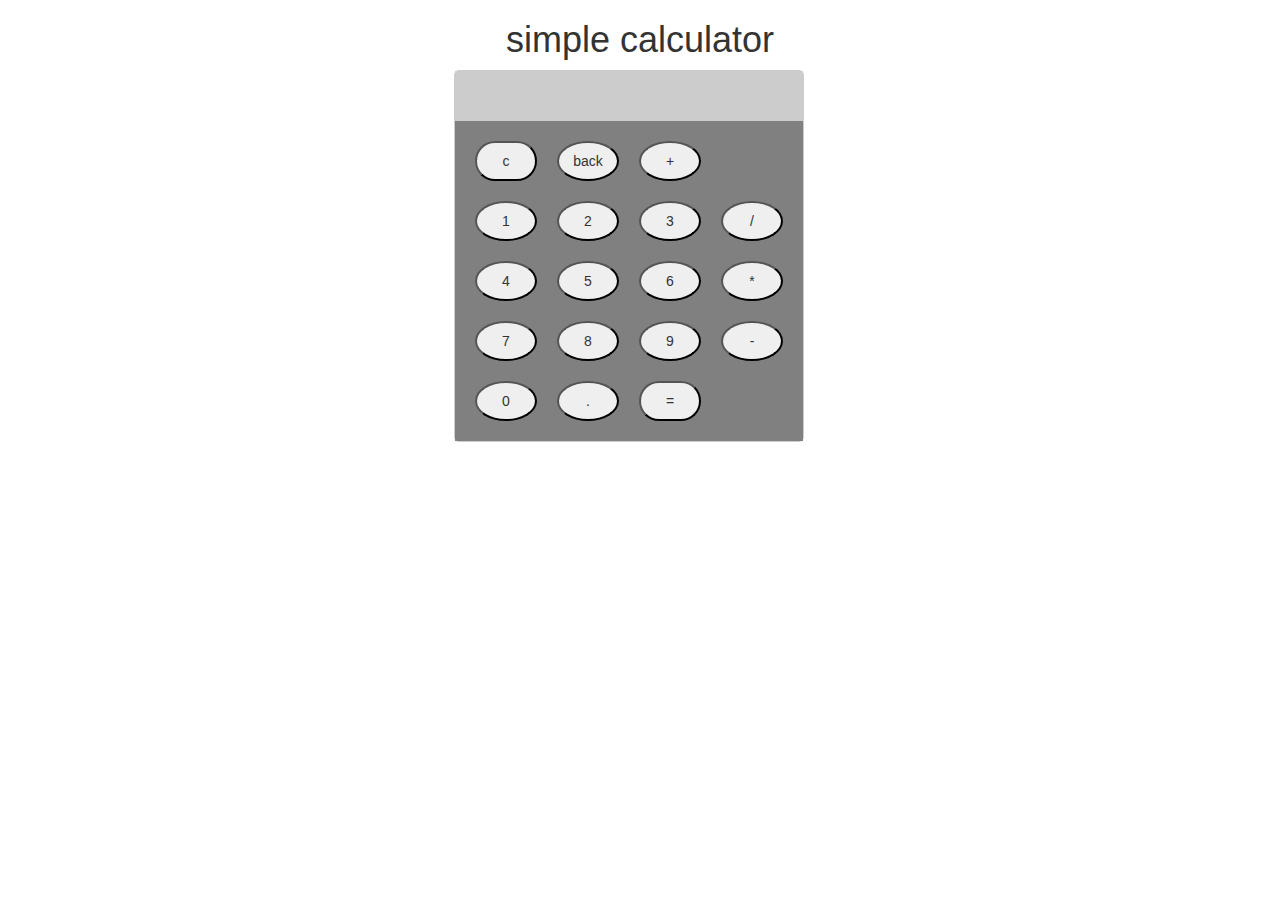
<file: calculator/index.html>
<!DOCTYPE html>
<html>
    <head>
        <title>Calculator</title>
        <meta http-equiv="Content-Type" content="text/html; charset=utf-8"/>
        <link href="css/style.css" rel="stylesheet" type="text/css">
        <link rel="stylesheet" href="https://maxcdn.bootstrapcdn.com/bootstrap/3.4.0/css/bootstrap.min.css">
        <script src="https://ajax.googleapis.com/ajax/libs/jquery/3.4.1/jquery.min.js"></script>
       <script src="https://maxcdn.bootstrapcdn.com/bootstrap/3.4.0/js/bootstrap.min.js"></script>
    </head>
    <body class="container"> 
         <h1  class="head">simple calculator</h1>
         <div class="calculator card">
          <input type="text"  class=" calculator-screen z-depth-1 display" />
 
         <div class="calculator-keys">
               <button class="button2" onclick="clr()">c</button>
               <button class="button5" onclick="backbutton()">back</button>
               <button class="button5" onclick="number('+')">+</button> <br/>
                  
               <button class="button5" onclick="number(1)">1</button>    
                  <button class=" button5" onclick="number(2)">2</button>
                  <button class=" button5" onclick="number(3)">3</button>  
                  <button class="button5 " onclick="number('/')">/</button>
                  
                  <button class="button5" onclick="number(4)">4</button>
                 <button class="button5" onclick="number(5)">5</button>
                 <button class="button5" onclick="number(6)">6</button>
                 <button class="button5" onclick="number('*')">*</button>
                 
                 <button class="button5" onclick="number(7)">7</button>
                 <button class="button5" onclick="number(8)">8</button>
                 <button class="button5" onclick="number(9)">9</button>
                 <button class="button5" onclick="number('-')">-</button> 
                
                 <button class="button5"  onclick="number(0)">0</button>
                 <button class="button5"  onclick="number('.')">.</button>
                
                 <button class="button2" onclick="result()">=</button>
         </div>      
      <script src="script/calscript.js" type="text/javascript"></script>
    </body> 
</html>
</file>
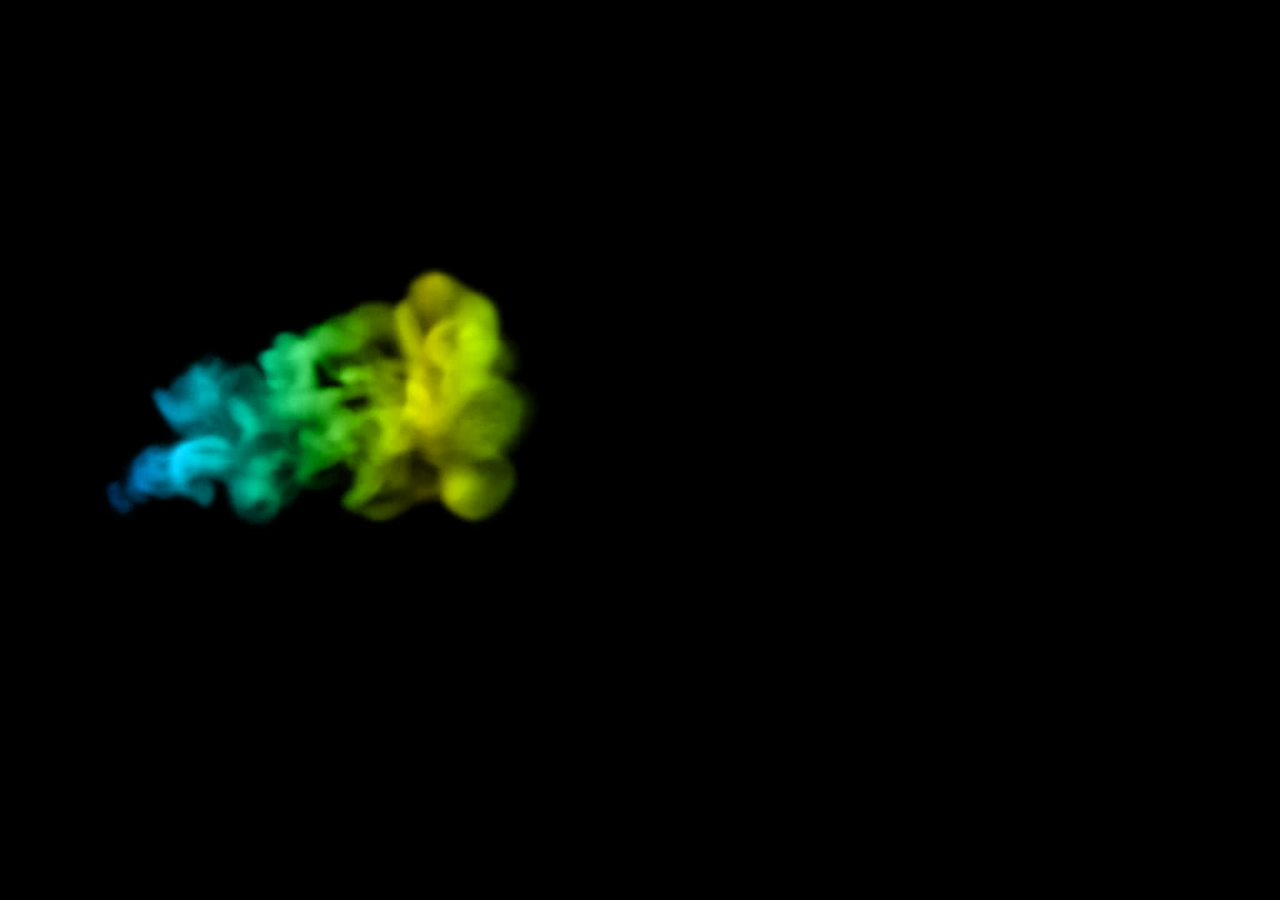
<file: exam_portal/index.html>
<!doctype html>
<head>
<meta charset="utf-8">
<title>Exam portal</title>
<link rel="stylesheet" href="css/style.css">
</head>
<body>
<section>
<video src="assets/smoke.mp4" autoplay muted></video>
   <h1>
      <span>E</span>
	  <span>X</span>
	  <span>A</span>
	  <span>M</span> 
	  <span> </span>
	  <span>P</span>
	  <span>O</span>
	  <span>R</span>
	  <span>T</span>
	  <span>A</span>
	  <span>L</span><br/>
	    
	<span><button type="submit" class="btn" onclick="window.location.href='code/dashboard.html' ">OPEN</button></span>
		
   </h1>
 </section>
 </body>
 </html>
</file>
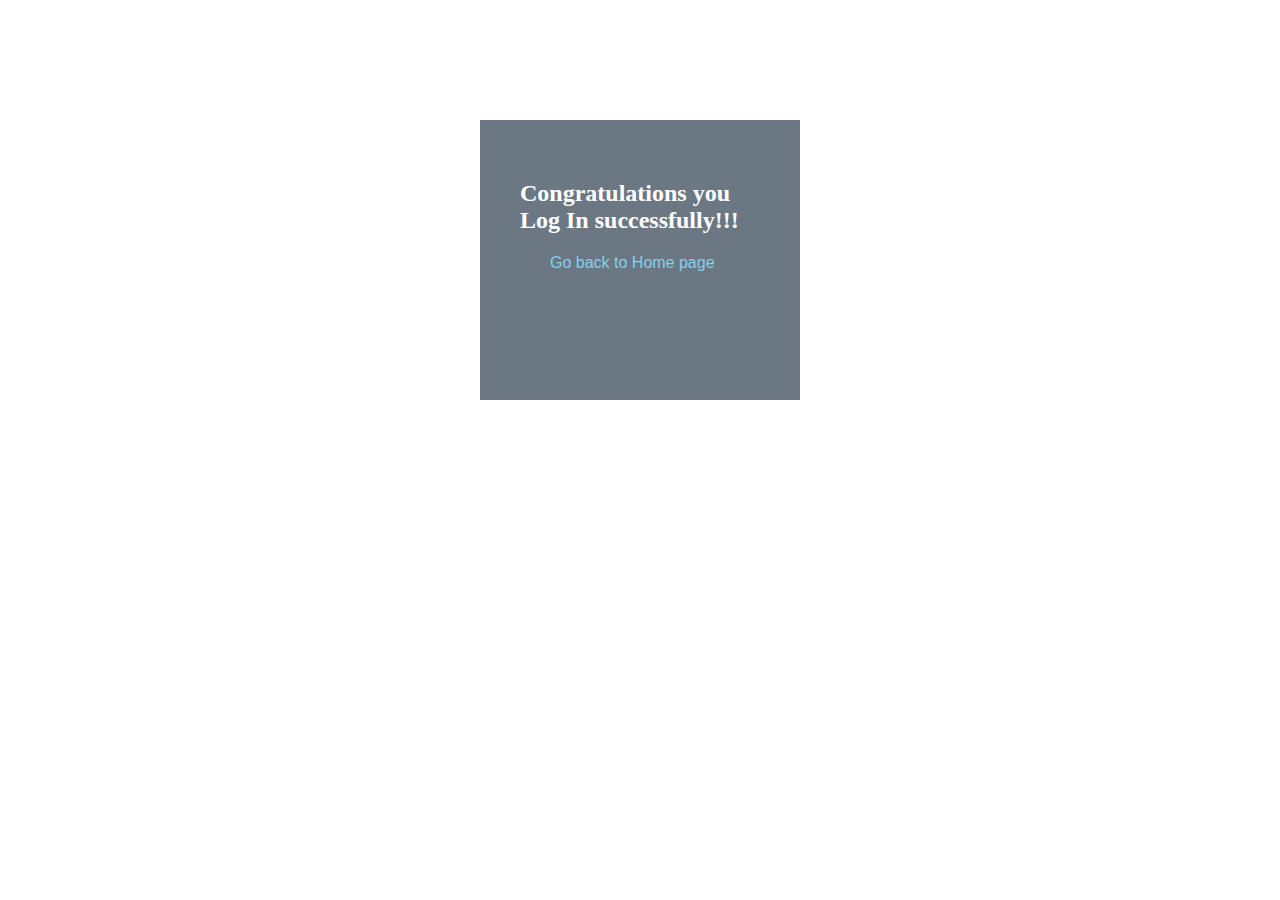
<file: exam_portal/code/cong.html>
<html>
<head>
<meta http-equiv="Content-Type" content="text/html; charset=utf-8" />
<title>Untitled Document</title>
<link href="../css/cong.css" rel="stylesheet" type="text/css" />
<link href="https://fonts.googleapis.com/css?family=Play" rel="stylesheet">
</head>

<body>
<div class="cong">
    <form>
        <h2 style="color: white">Congratulations you Log In successfully!!!</h2>
        <a href="logn.html" style="text-decoration: none">Go back to Home page</a>
        <br><br>
    </form>
    
    </div>
</body>
</html>
</file>
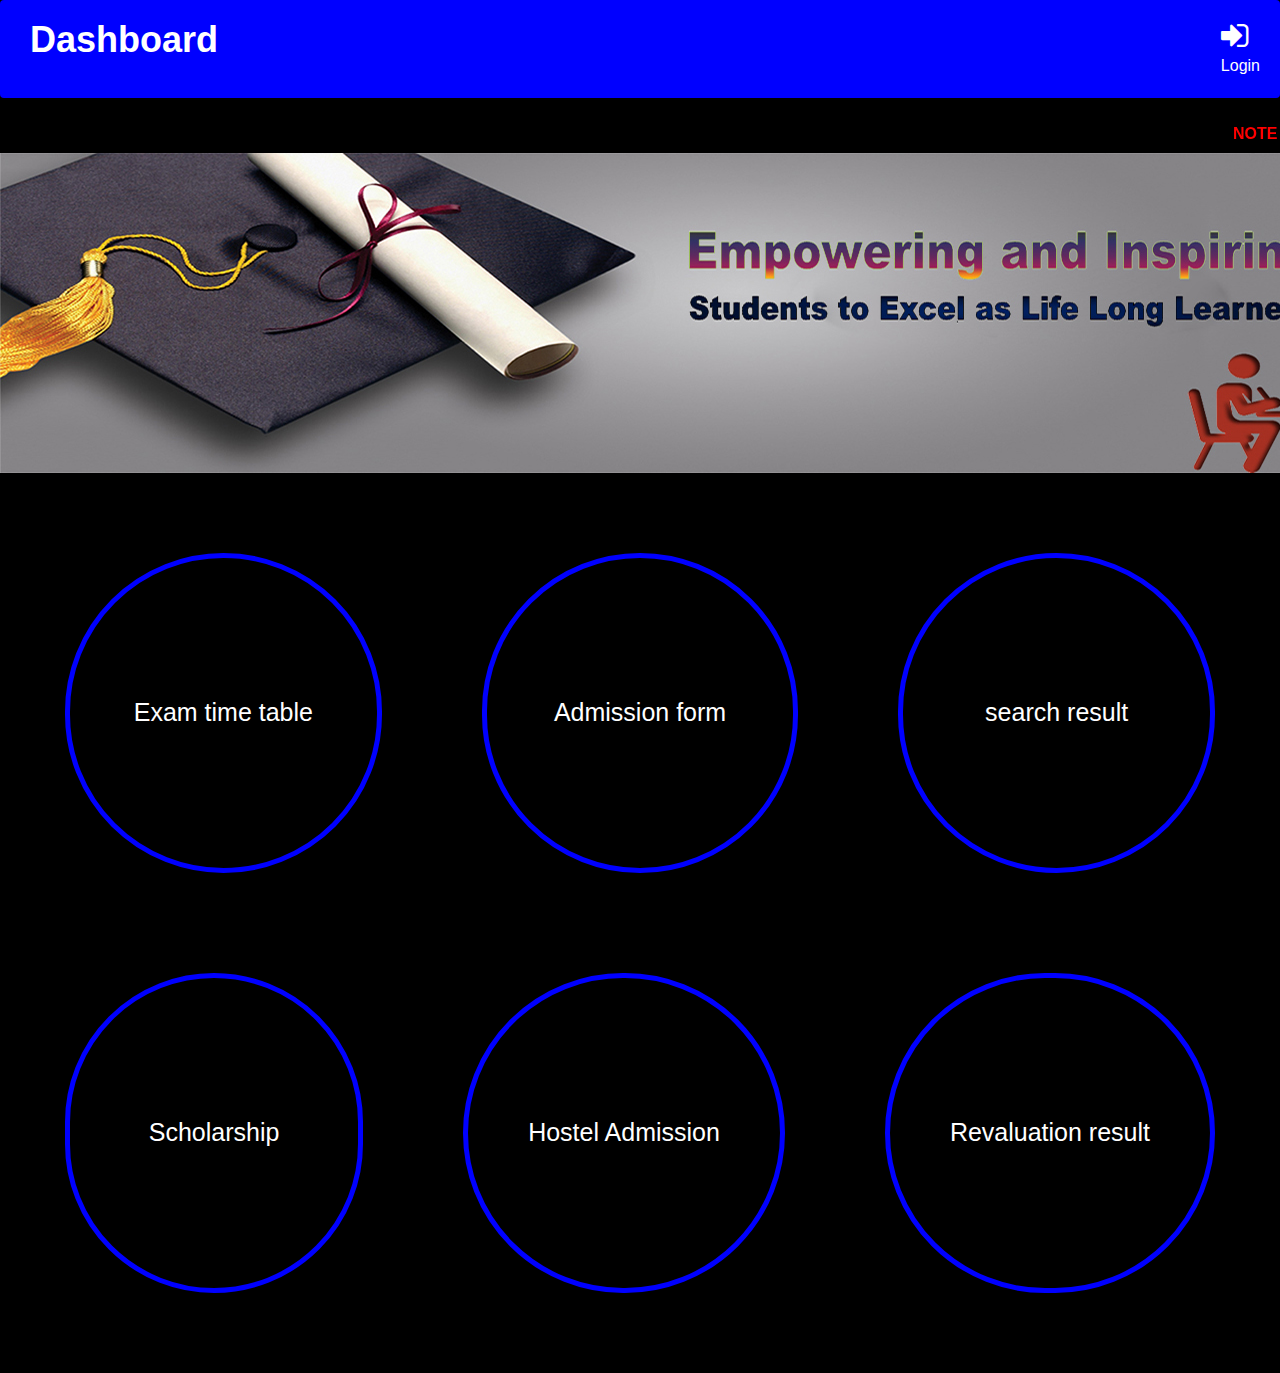
<file: exam_portal/code/dashboard.html>
<!doctype html>
<head>
<link rel="stylesheet" href="https://maxcdn.bootstrapcdn.com/bootstrap/4.3.1/css/bootstrap.min.css">
    <link rel="stylesheet" href="https://cdnjs.cloudflare.com/ajax/libs/font-awesome/4.7.0/css/font-awesome.min.css">
<link rel="stylesheet" href="../css/dashboard.css">
<body>
      <header>
         <a href="#" class="logo">Dashboard</a>
	  <div class="menu-toggle"></div>
	     <nav>
          <a href="logn.html"><i class="fa fa-sign-in fa-2x"></i></br>Login</a>
		 </nav>
		 <div class="clear"></div>
	 </header>	 
      </div> <br/>
	  
      <font color="white" font-size="40px"><marquee direction="left"><b><span style="color:red">NOTE :</span></b>Student can see result and apply for scholarship</marquee></font>  
        <div class="slider">

                        <div class="img">
                            <img src="../assets/1.jpg">
                      </div>
                 
             
	  </div>	 
	   <div class="row box">
           <button onclick="window.location.href='time_table.html' ">Exam time table</button>
           <button onclick="window.location.href='form.html' ">Admission form</button>
		   <button onclick="window.location.href='regno.html' ">search result</button>
		   <button onclick="window.location.href='https://scholarship.com' ">Scholarship</button>
           <button onclick="window.location.href='hostel.html' ">Hostel Admission</button>
           <button onclick="window.location.href='regno.html' ">Revaluation result</button>
          
     </div>
 </div>
 </body>
</head>
</html>
</file>
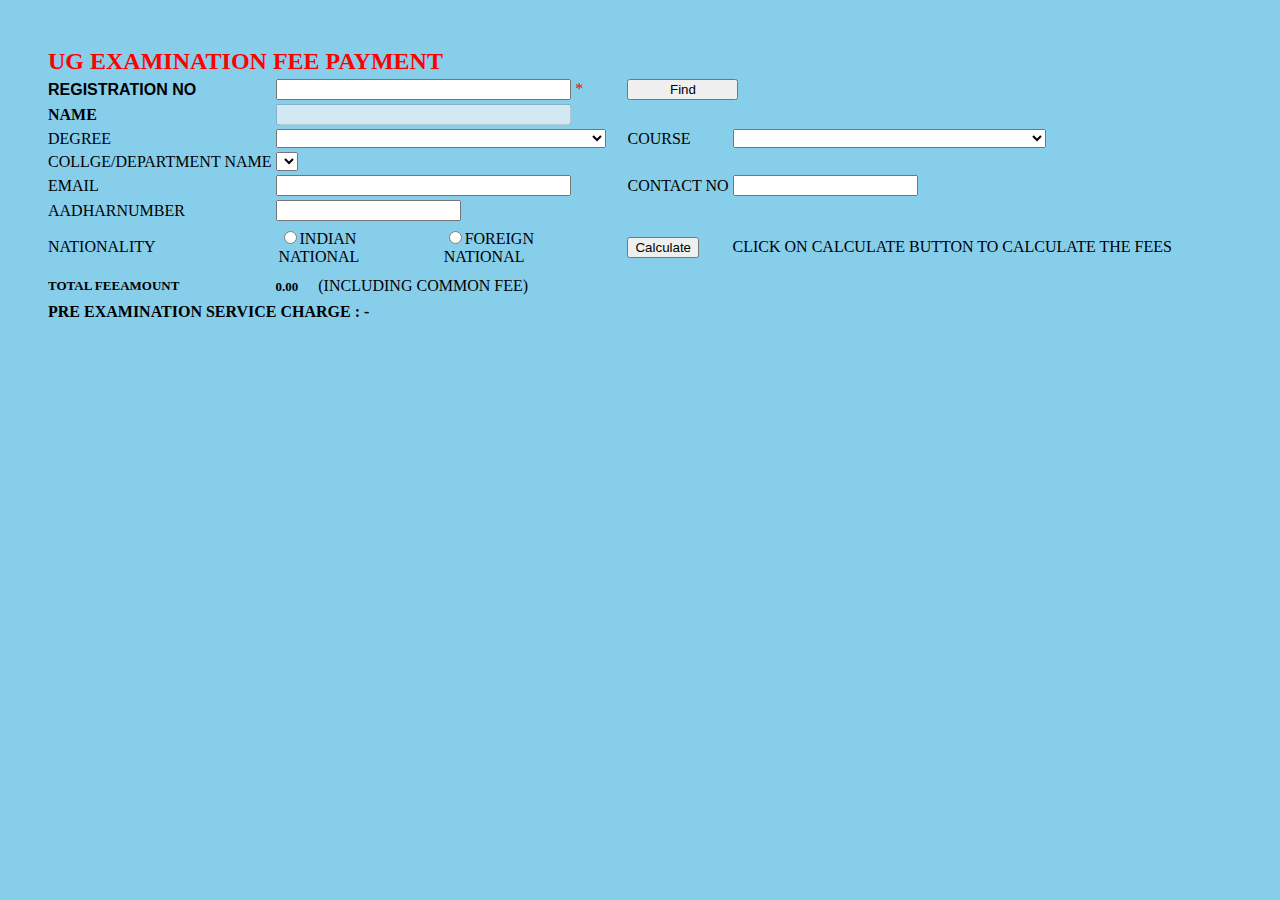
<file: exam_portal/code/exam.html>
<html>
<head>
<style>
body
{
    background:skyblue;
    padding: 45px;
    margin:0 auto;
}
</style>
<body>
<table>
                        <tbody>
                            <tr>
                                <td colspan="4" style="text-transform: uppercase;">
                                    <span id="ContentPlaceHolder1_Label4" style="color:Red;font-size:X-Large;font-weight:bold;">UG Examination  Fee payment </span>
                                </td>
                            </tr>
                            <tr>
                                <td class="auto-style1" style="font-family: Arial; text-transform: uppercase;">
                                    <span id="ContentPlaceHolder1_Label2" style="color:Black;font-weight:bold;">Registration No</span>
                                    </td>
                                <td class="auto-style2" style="text-transform: uppercase;"><b>
                                    <input name="ctl00$ContentPlaceHolder1$txtRegNo" type="text" maxlength="10" id="ContentPlaceHolder1_txtRegNo" style="width:85%;"></b>
                                    <span id="ContentPlaceHolder1_RequiredFieldValidator4" style="color:Red;">*</span>
                                </td>
                                <td colspan="2" style="text-transform: uppercase;"><b>
                                    <input type="submit" name="ctl00$ContentPlaceHolder1$BtnFind" value="Find" id="ContentPlaceHolder1_BtnFind" title="enter the all fileds then click Add New link!" class="btn btn-info" style="width:111px;">
                                </b></td>
                            </tr>
                            <tr>
                                <td style="text-transform: uppercase;"><b>Name</b></td>
                                <td class="auto-style2" style="text-transform: uppercase;"><b>
                                    <input name="ctl00$ContentPlaceHolder1$txtName" type="text" readonly="readonly" id="ContentPlaceHolder1_txtName" disabled="disabled" class="aspNetDisabled" style="width:85%;"></b>
                                    <span id="ContentPlaceHolder1_RequiredFieldValidator5" style="color:Red;visibility:hidden;">*</span>
                                </td>
                                <td class="auto-style3" style="text-transform: uppercase;">&nbsp;</td>
                                <td style="text-transform: uppercase;">
                                    


                                </td>

                            </tr>

                            <tr>
                                <td style="text-transform: uppercase;">Degree<br>
                                </td>
                                <td class="auto-style2" style="text-transform: uppercase;">
                                    <select name="ctl00$ContentPlaceHolder1$ddlDegree" id="ContentPlaceHolder1_ddlDegree" class="selectpicker form-control input-sm" style="width:95%;">

</select>
                                </td>
                                <td style="text-transform: uppercase;">Course</td>
                                <td style="text-transform: uppercase;">
                                    <select name="ctl00$ContentPlaceHolder1$ddlCourse" id="ContentPlaceHolder1_ddlCourse" class="selectpicker form-control input-sm" style="width:70%;">

</select>
                                </td>
                            </tr>
                            <tr>
                                <td style="text-transform: uppercase;">Collge/Department Name</td>
                                <td colspan="3" style="text-transform: uppercase;">
                                    <select name="ctl00$ContentPlaceHolder1$ddlColDepName" id="ContentPlaceHolder1_ddlColDepName" class="selectpicker form-control input-sm">

</select>
                                    <span id="ContentPlaceHolder1_lblDyas"></span>
                                </td>
                            </tr>
                            <tr>
                                <td style="text-transform: uppercase;">Email</td>
                                <td class="auto-style2" style="text-transform: uppercase;">
                                    <input name="ctl00$ContentPlaceHolder1$txtEmail" type="email" id="ContentPlaceHolder1_txtEmail" style="width:85%;">
                                    <span id="ContentPlaceHolder1_RequiredFieldValidator1" style="color:Red;visibility:hidden;">*</span>
                                    <span id="ContentPlaceHolder1_RegularExpressionValidator1" title="Enter Correct Email" style="color:#FF0066;visibility:hidden;">*</span>
                                </td>
                                <td style="text-transform: uppercase;">Contact No</td>
                                <td style="text-transform: uppercase;">
                                    <input name="ctl00$ContentPlaceHolder1$txtContactNo" type="text" maxlength="10" id="ContentPlaceHolder1_txtContactNo" onkeydown="return isNumeric(event.keyCode);">
                                    <span id="ContentPlaceHolder1_RequiredFieldValidator3" style="color:Red;visibility:hidden;">*</span>


                                    <span id="ContentPlaceHolder1_RegularExpressionValidator2" style="visibility:hidden;">*</span>
                                </td>
                            </tr>
                            <tr>
                                <td style="text-transform: uppercase;">AadharNumber</td>
                                <td class="auto-style2" style="text-transform: uppercase;">
                                    <input name="ctl00$ContentPlaceHolder1$txtaadhar" type="text" maxlength="12" id="ContentPlaceHolder1_txtaadhar" onkeydown="return isNumeric(event.keyCode);">


                                    <span id="ContentPlaceHolder1_RegularExpressionValidator3" style="visibility:hidden;">*</span>
                                </td>
                                <td style="text-transform: uppercase;">
                                    &nbsp;</td>
                                <td style="text-transform: uppercase;">&nbsp;</td>
                            </tr>
                            <tr>
                                <td style="text-transform: uppercase;">Nationality</td>
                                <td class="auto-style2" style="text-transform: uppercase;">

                                    <table id="ContentPlaceHolder1_RBLNationality" style="width:99%;">
	<tbody><tr>
		<td style="text-transform: uppercase;"><input id="ContentPlaceHolder1_RBLNationality_0" type="radio" name="ctl00$ContentPlaceHolder1$RBLNationality" value="1"><label for="ContentPlaceHolder1_RBLNationality_0">Indian National</label></td><td style="text-transform: uppercase;"><input id="ContentPlaceHolder1_RBLNationality_1" type="radio" name="ctl00$ContentPlaceHolder1$RBLNationality" value="2"><label for="ContentPlaceHolder1_RBLNationality_1">Foreign National</label></td>
	</tr>
</tbody></table>

                                </td>
                                <td style="text-transform: uppercase;">
                        <input type="submit" name="ctl00$ContentPlaceHolder1$btncal" value="Calculate" id="ContentPlaceHolder1_btncal" title="enter the all fileds then click Save Button!" class="btn btn-info" autopostback="false">
                                </td>
                                <td style="text-transform: uppercase;">CLICK ON CALCULATE BUTTON TO CALCULATE THE FEES&nbsp;&nbsp;</td>
                            </tr>
                            <tr style="display: none">
                                <td style="text-transform: uppercase;">Exam Type</td>
                                <td colspan="3" style="text-transform: uppercase;">

                                    

                                </td>

                            </tr>
                            <tr id="ContentPlaceHolder1_trHideSem" style="display: none">
	<td style="text-transform: uppercase;">Current Year / Semester</td>
	<td class="auto-style2" style="text-transform: uppercase;">
                                    
                                </td>
	<td colspan="2" style="text-transform: uppercase;">
                                    <span id="ContentPlaceHolder1_lblYear"></span>
                                </td>
</tr>

                            <tr>
                                <td colspan="4" style="text-transform: uppercase;">
                                    <div id="ContentPlaceHolder1_UpdatePanel1">
	


                                            
                                        
</div>
                                </td>
                            </tr>

                            
                            

                            

                            
                            

                            
                            
                            
                            

                            <tr>
                                <td style="text-transform: uppercase;">
                                    
                                    
                                    <span id="ContentPlaceHolder1_Label3" style="font-size:Small;font-weight:bold;">Total FeeAmount</span></td>
                                <td class="auto-style2" colspan="3" style="text-transform: uppercase;">
                                    <span id="ContentPlaceHolder1_lblttlamount" style="font-size:Small;font-weight:bold;">0.00</span>
                                    
                                    <span id="ContentPlaceHolder1_RequiredFieldValidator10" style="color:Red;visibility:hidden;">*</span>
                                    &nbsp;(Including Common fee) </td>
                                
                            </tr>

                            <tr>
                                <td colspan="4" style="text-transform: uppercase;">
                                    <span id="ContentPlaceHolder1_lblConvFee" style="font-size:Medium;font-weight:bold;"></span>
                                </td>
                            </tr>

                            <tr>
                                <td colspan="4" style="text-transform: uppercase;">
                                    <b>Pre Examination Service Charge : - </b>
                                    <span id="ContentPlaceHolder1_lblPreExamCharge" class="auto-style5" style="font-weight:bold;"></span>
                                </td>
                            </tr>

                            
                        </tbody>
                    </table>
</body>
</head>
</html>
</file>
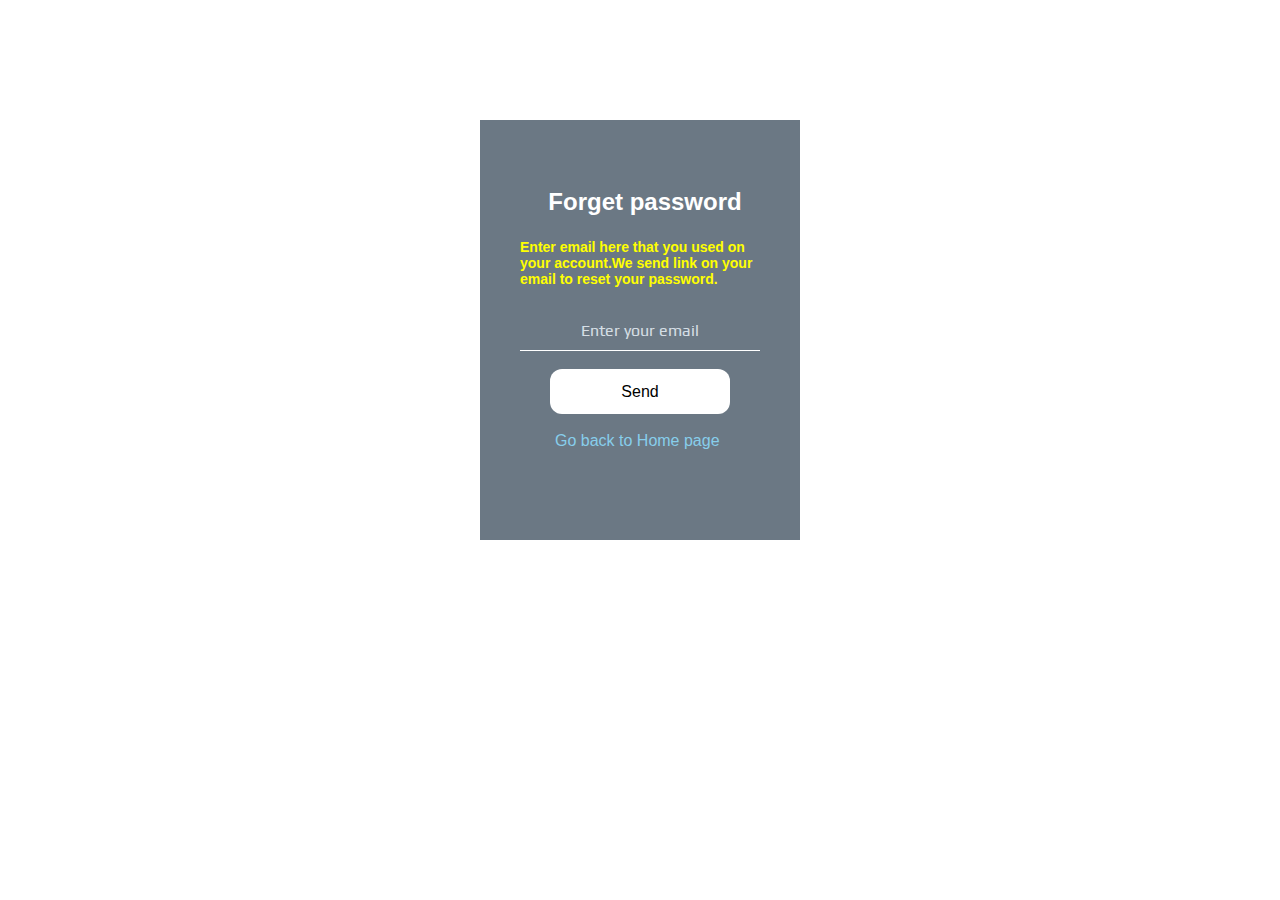
<file: exam_portal/code/for.html>
<html>
<head>
<meta http-equiv="Content-Type" content="text/html; charset=utf-8" />
<title>Untitled Document</title>
<link href="../css/for.css" rel="stylesheet" type="text/css" />
<link href="https://fonts.googleapis.com/css?family=Play" rel="stylesheet">
    <style>
#msg {
       visibility: hidden;
    min-width: 250px;
    
    background-color:yellow;
    color: #000;
    text-align: center;
    border-radius: 2px;
    padding: 16px;
    position: fixed;
    z-index: 1;
    right: 30%;
    top: 30px;
    font-size: 17px;
	margin-right:50px;
}

#msg.show {
    visibility: visible;
    -webkit-animation: fadein 0.5s, fadeout 0.5s 2.5s;
    animation: fadein 0.5s, fadeout 0.5s 2.5s;
}

@-webkit-keyframes fadein {
    from {top: 0; opacity: 0;} 
    to {top: 30px; opacity: 1;}
}

@keyframes fadein {
    from {top: 0; opacity: 0;}
    to {top: 30px; opacity: 1;}
}

@-webkit-keyframes fadeout {
    from {top: 30px; opacity: 1;} 
    to {top: 0; opacity: 0;}
}

@keyframes fadeout {
    from {top: 30px; opacity: 1;}
    to {top: 0; opacity: 0;}
}
</style>
</head>

<body>
<div class="forget">

<form>

<h2 align="center" style="color:#fff;">Forget password</h2>
<h5 style="font-size:14px; color:yellow;">Enter email here that you used on your account.We send link on your email to reset your password.</h5>
<input type="text" name="username" placeholder="Enter your email" /><br /><br />
<input type="button" value="Send" onclick="myFunction()"/><br /><br />
<a href="logn.html" style="text-decoration:none;">Go back to Home page</a><br /><br />

<div id="msg">Link send on your email successfully!!</div>

<script>
function myFunction() {
    var x = document.getElementById("msg");
    x.className = "show";
    setTimeout(function(){ x.className = x.className.replace("show", ""); }, 3000);
}
</script>
</form>
</div>
</body>
</html>
</file>
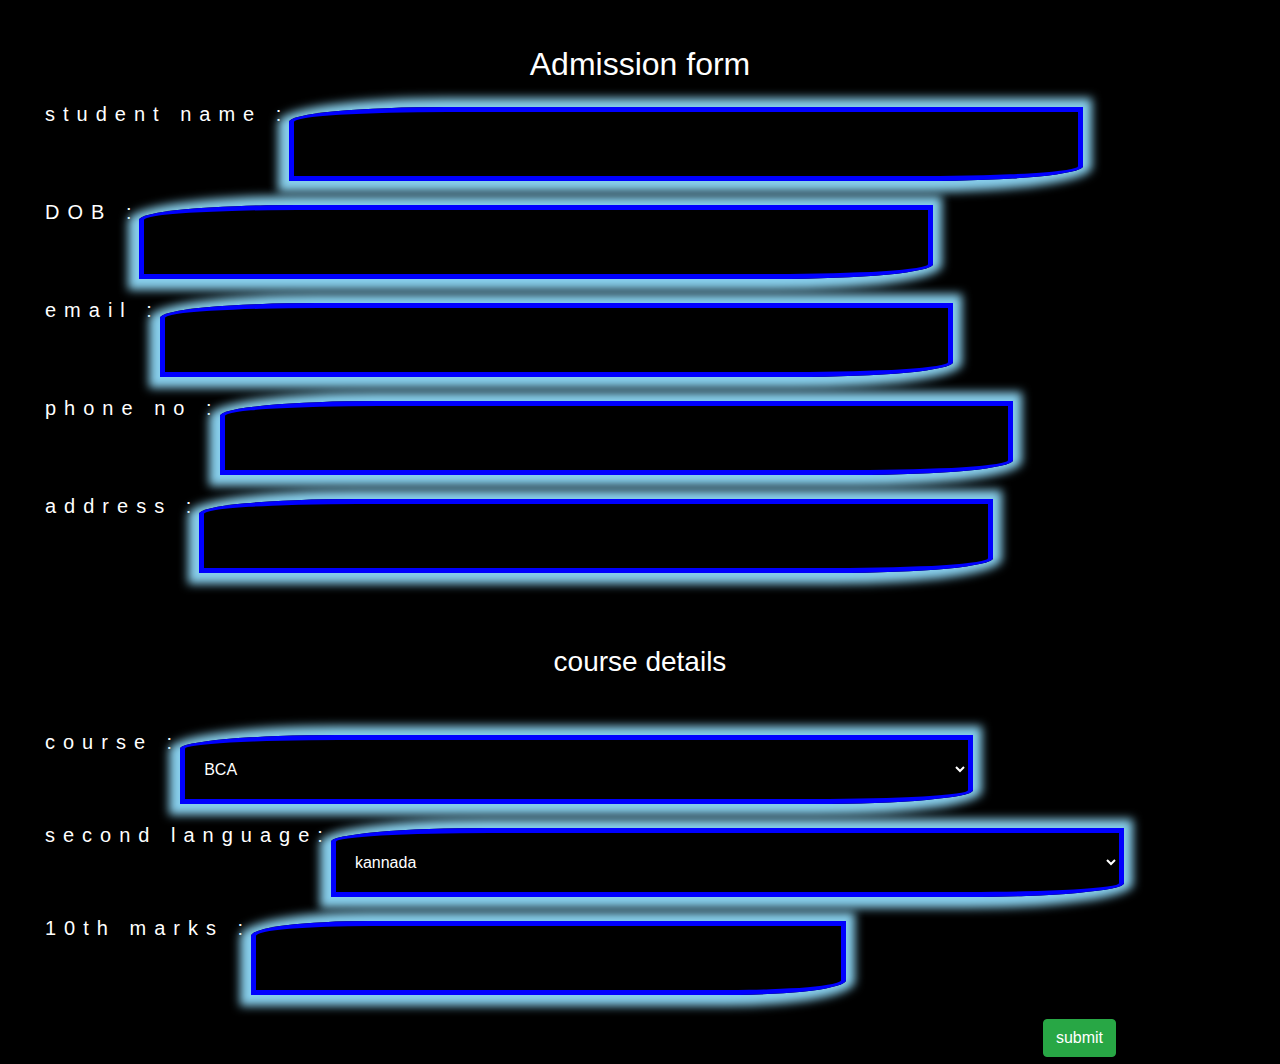
<file: exam_portal/code/form.html>
<html>
<head>
<meta http-equiv="Content-Type" content="text/html; charset=utf-8" />
<title>form</title>
<link href="../css/form.css" rel="stylesheet" type="text/css" >
<link rel="stylesheet" href="https://maxcdn.bootstrapcdn.com/bootstrap/4.3.1/css/bootstrap.min.css">
    <link rel="stylesheet" href="https://cdnjs.cloudflare.com/ajax/libs/font-awesome/4.7.0/css/font-awesome.min.css">
<link href="https://fonts.googleapis.com/css?family=Play" rel="stylesheet">
</head>

<body>
<div class="bdy">
   <div class="details">

<form>
<h2>Admission form</h2>
</div>
<label>student name :</label><input type="text" class="col-md-6 col-md-8" name="username"/><br /><br />
<label>DOB        :</label><input type="email"  class="col-md-6  col-md-8"  name="email"/><br /><br />
<label>email        :</label><input type="email"  class="col-md-6  col-md-8"  name="email"/><br /><br />
<label>phone no     :</label><input type="number" class="col-md-6  col-md-8"  name="number"/><br /><br />
<label>address      :</label><input type="text"  class="col-md-6  col-md-8" name="address"/><br /><br /><br/><br/>
<div class="details">
<h3>course details</h3>
</div><br/><br/>
<label>course       :</label>
<select class="col-md-6  col-md-8" name="course">
<option value="BCA">BCA</option>
<option value="BCom">BCom</option>
<option value="Bsc">Bsc</option>
<option value="BBA">BBA</option>
</select><br/><br/>
<label>second language:</label>
<select class="col-md-6  col-md-8" name="course">
<option value="kannada">kannada</option>
<option value="tamil">tamil</option>
<option value="telugu">telugu</option>
<option value="french">French</option>
</select><br /><br />
<label>10th marks    :</label><input type="number" class="col-md-6" name="marks" max-length="3"/><br/><br/>
<button  type="submit" class="btn btn-success">submit</button>
</form>
</div>

</body>
</html>
</file>
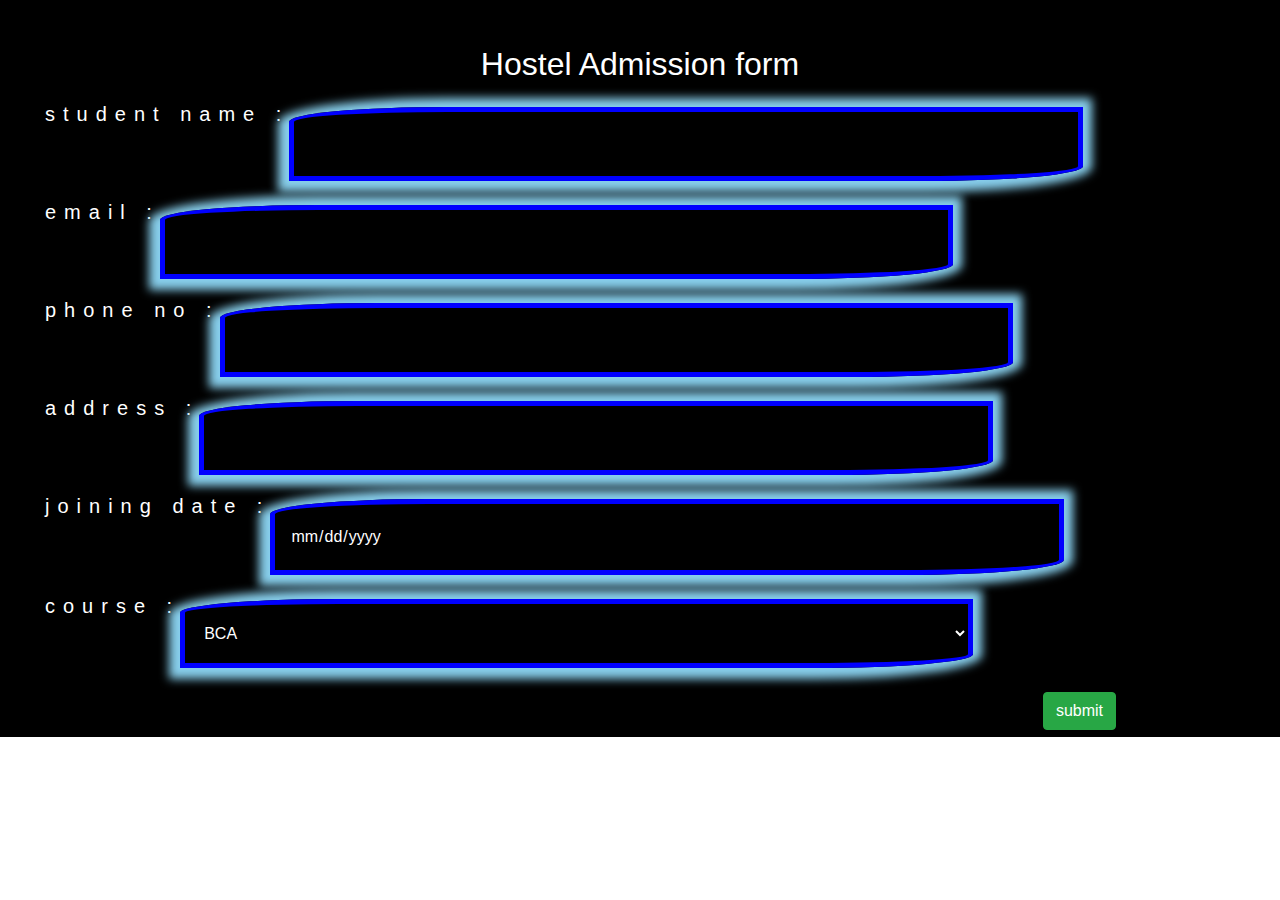
<file: exam_portal/code/hostel.html>
<html>
<head>
<meta http-equiv="Content-Type" content="text/html; charset=utf-8" />
<title>form</title>
<link href="../css/form.css" rel="stylesheet" type="text/css" >
<link rel="stylesheet" href="https://maxcdn.bootstrapcdn.com/bootstrap/4.3.1/css/bootstrap.min.css">
    <link rel="stylesheet" href="https://cdnjs.cloudflare.com/ajax/libs/font-awesome/4.7.0/css/font-awesome.min.css">
<link href="https://fonts.googleapis.com/css?family=Play" rel="stylesheet">
</head>

<body>
   <div class="bdy">
        <div class="details">

            <form>
                  <h2> Hostel Admission form</h2>
       </div>
                <label>student name :</label><input type="text" class="col-md-6 col-md-8" name="username"/><br /><br />
                <label>email        :</label><input type="email"  class="col-md-6  col-md-8"  name="email"/><br /><br />
                <label>phone no     :</label><input type="number" class="col-md-6  col-md-8"  name="number"/><br /><br />
                <label>address      :</label><input type="text"  class="col-md-6  col-md-8" name="address"/><br /><br />
                <label>joining date   :</label><input type="date"  class="col-md-6  col-md-8" name="date"/><br /><br />
                <label>course  :</label><select class="col-md-6  col-md-8" name="course">
                <option value="BCA">BCA</option>
                <option value="BCom">BCom</option>
                <option value="Bsc">Bsc</option>
                <option value="BBA">BBA</option>
                </select><br/><br/>
               <button  type="submit" class="btn btn-success">submit</button>
         </form>
</div>

</body>
</html>
</file>
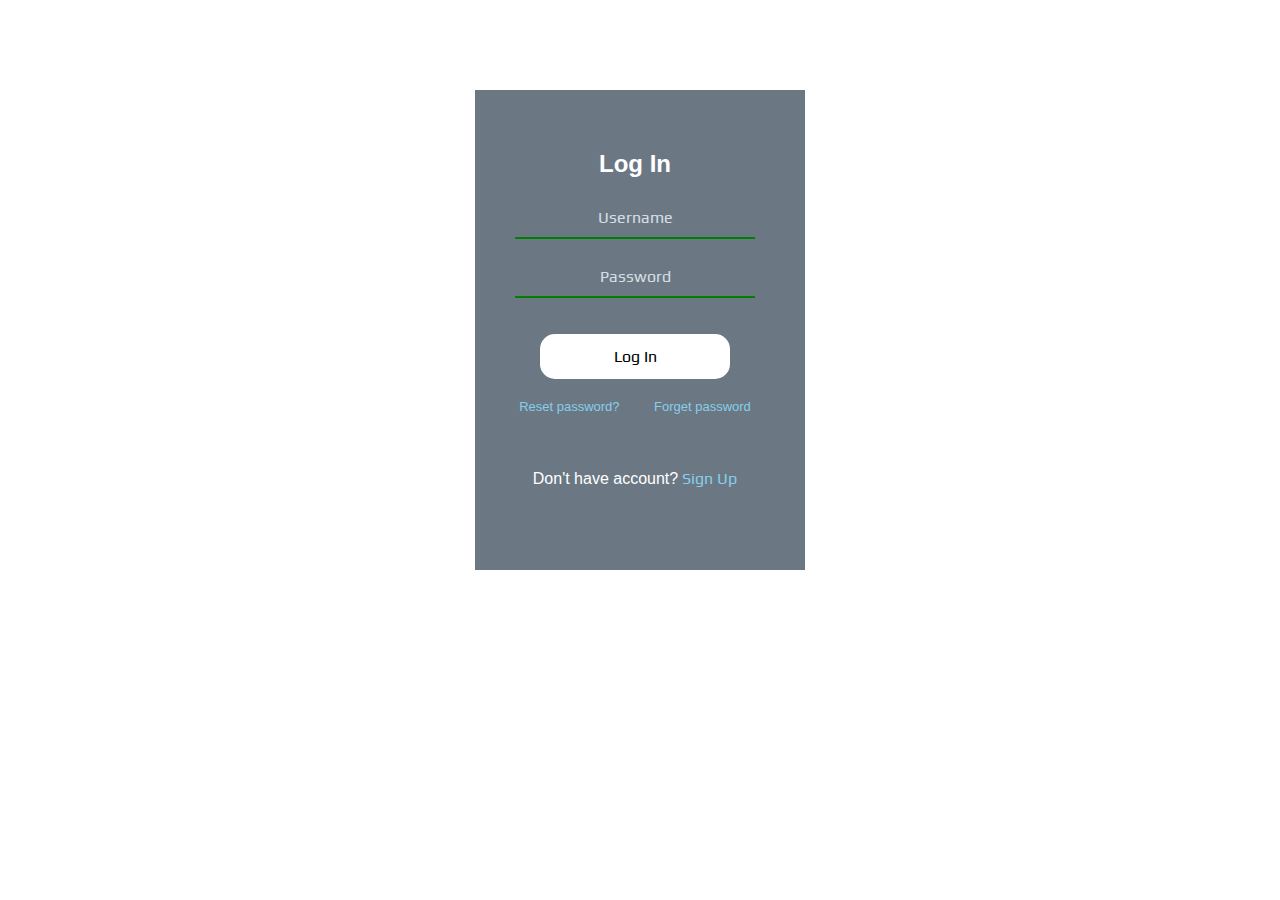
<file: exam_portal/code/logn.html>
<html>
<head>
<meta http-equiv="Content-Type" content="text/html; charset=utf-8" />
<title>Untitled Document</title>
<link href="../css/logn.css" rel="stylesheet" type="text/css" />
<link href="https://fonts.googleapis.com/css?family=Play" rel="stylesheet">
</head>

<body>
   <div class="signin">

<form>
<h2 style="color:#fff;">Log In</h2>
<input type="text" name="username" placeholder="Username"/><br /><br />
<input type="password" name="password" placeholder="Password" /><br /><br /><br />
<a href="cong.html"><input type="button" value="Log In" /></a><br /><br />
<div id="container">
<a href="re.html" style=" margin-right:0px; font-size:13px; font-family:Tahoma, Geneva, sans-serif;">Reset password?</a>
    <a href="for.html" style=" margin-left:30px; font-size:13px; font-family:Tahoma, Geneva, sans-serif;">Forget password</a>
    </div><br /><br /><br />
Don't have account?<a href="sgnup.html" style="font-family:'Play', sans-serif;">&nbsp;Sign Up</a>

</form>
</div>

</body>
</html>
</file>
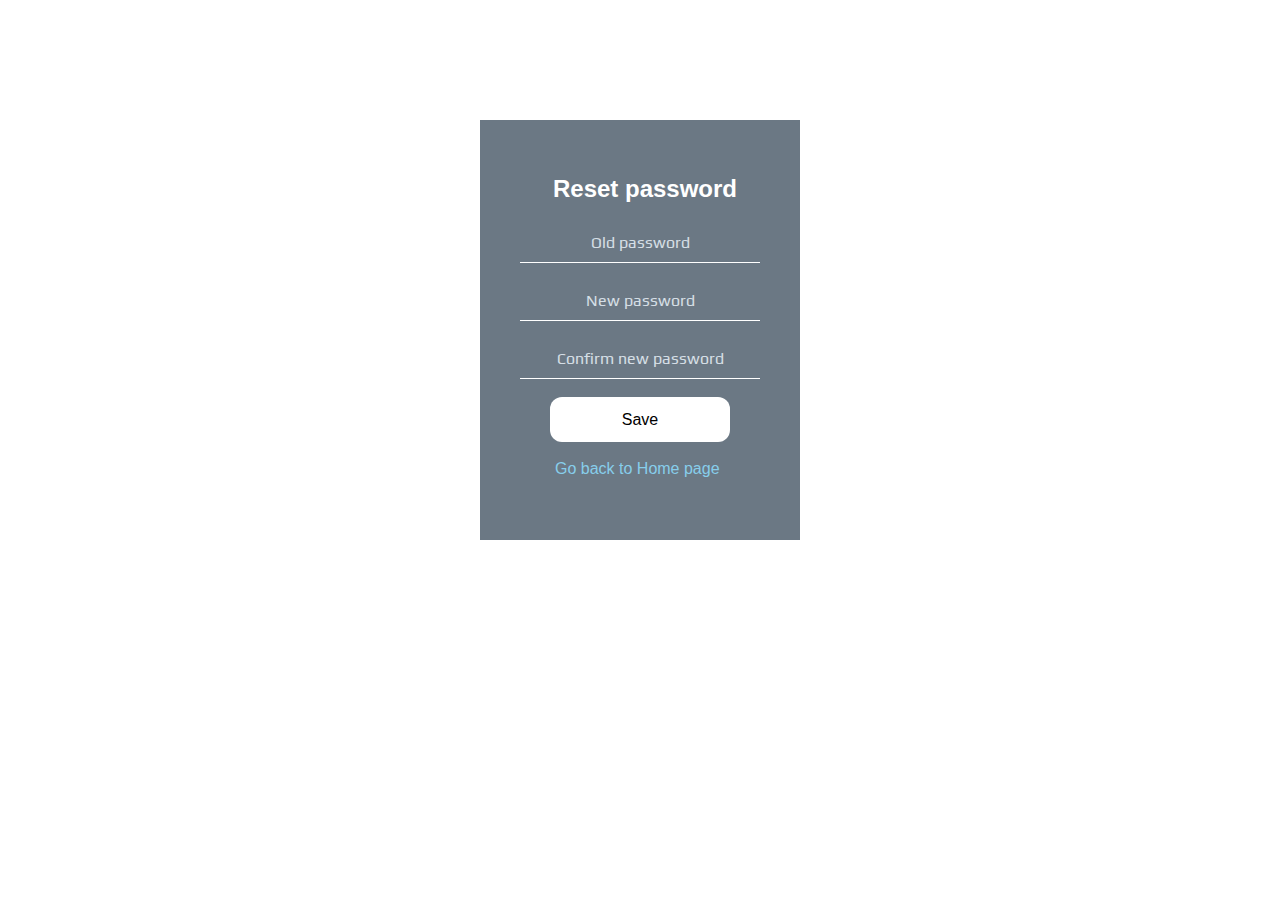
<file: exam_portal/code/re.html>
<html>
<head>
<meta http-equiv="Content-Type" content="text/html; charset=utf-8" />
<title>Untitled Document</title>
<link href="../css/re.css" rel="stylesheet" type="text/css" />
<link href="https://fonts.googleapis.com/css?family=Play" rel="stylesheet">
    <style>
#msg {
       visibility: hidden;
    min-width: 250px;
    
    background-color:yellow;
    color: #000;
    text-align: center;
    border-radius: 2px;
    padding: 16px;
    position: fixed;
    z-index: 1;
    right: 30%;
    top: 30px;
    font-size: 17px;
	margin-right:50px;
}

#msg.show {
    visibility: visible;
    -webkit-animation: fadein 0.5s, fadeout 0.5s 2.5s;
    animation: fadein 0.5s, fadeout 0.5s 2.5s;
}

@-webkit-keyframes fadein {
    from {top: 0; opacity: 0;} 
    to {top: 30px; opacity: 1;}
}

@keyframes fadein {
    from {top: 0; opacity: 0;}
    to {top: 30px; opacity: 1;}
}

@-webkit-keyframes fadeout {
    from {top: 30px; opacity: 1;} 
    to {top: 0; opacity: 0;}
}

@keyframes fadeout {
    from {top: 30px; opacity: 1;}
    to {top: 0; opacity: 0;}
}
</style>
</head>

<body>
<div class="reset">

<form>
<h2 align="center" style="color:#fff;">Reset password</h2>
<input type="password" name="username" placeholder="Old password" /><br /><br />
<input type="password" name="username" placeholder="New password" /><br /><br />
<input type="password" name="username" placeholder="Confirm new password" /><br /><br />
<input type="button" value="Save" onclick="myFunction()"/><br /><br />
<a href="logn.html" style="text-decoration:none;">Go back to Home page</a><br /><br />
<div id="msg">Your password changed successfully!!</div>

<script>
function myFunction() {
    var x = document.getElementById("msg");
    x.className = "show";
    setTimeout(function(){ x.className = x.className.replace("show", ""); }, 3000);
}
</script>
</form>
</div>
</body>
</html>
</file>
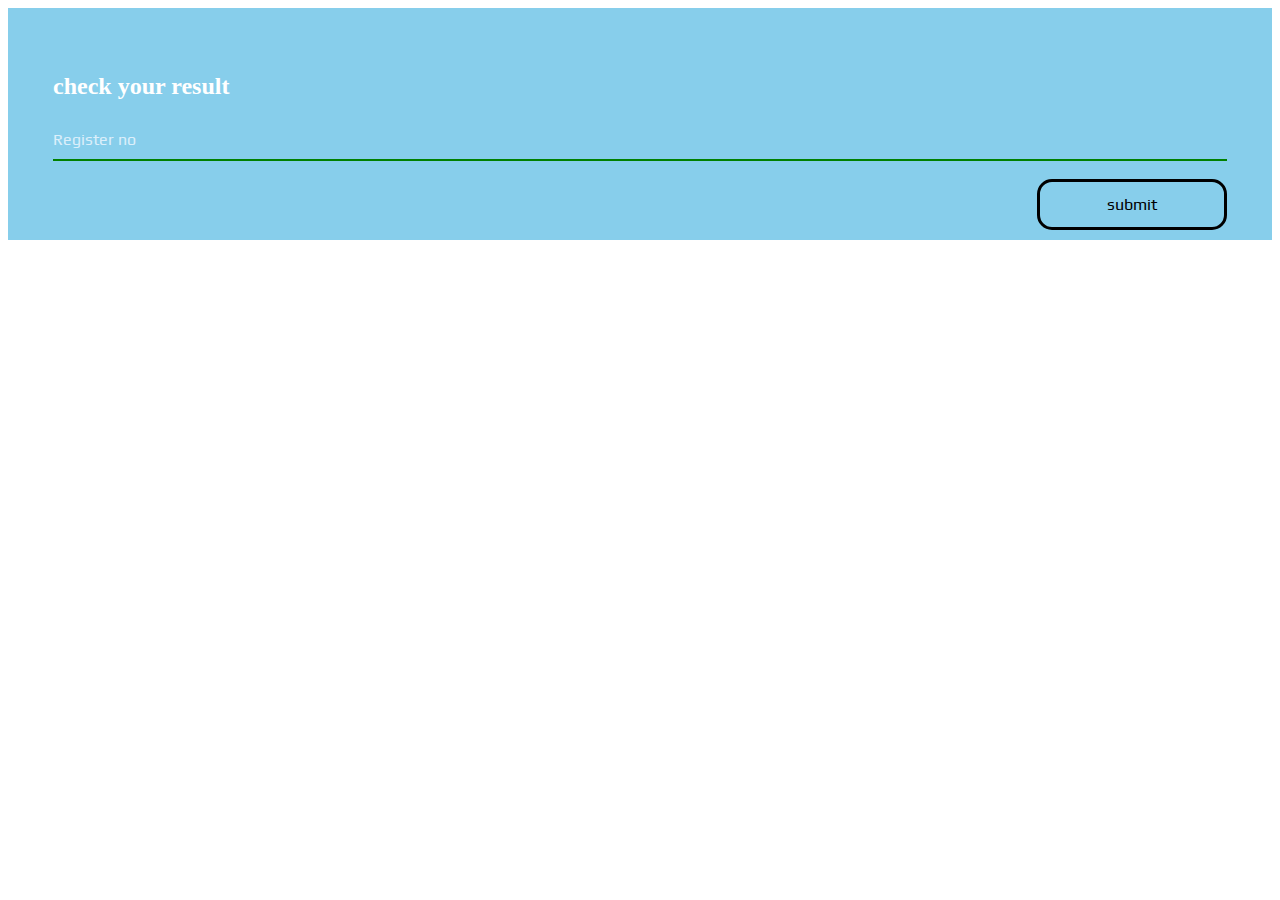
<file: exam_portal/code/regno.html>
<html>
<head>
<meta http-equiv="Content-Type" content="text/html; charset=utf-8" />
<title>Untitled Document</title>
<link href="../css/regno.css" rel="stylesheet" type="text/css" />
<link href="https://fonts.googleapis.com/css?family=Play" rel="stylesheet"/>
</head>
<body>
<div class="cong">
   <form>
       <h2 style="color:#fff;">check your result</h2>
        <input type="text" name="register number" placeholder="Register no "/><br /><br />
        <input  type="button"  value="submit"/>
   </form>
   </div>
</body>
</html>
</file>
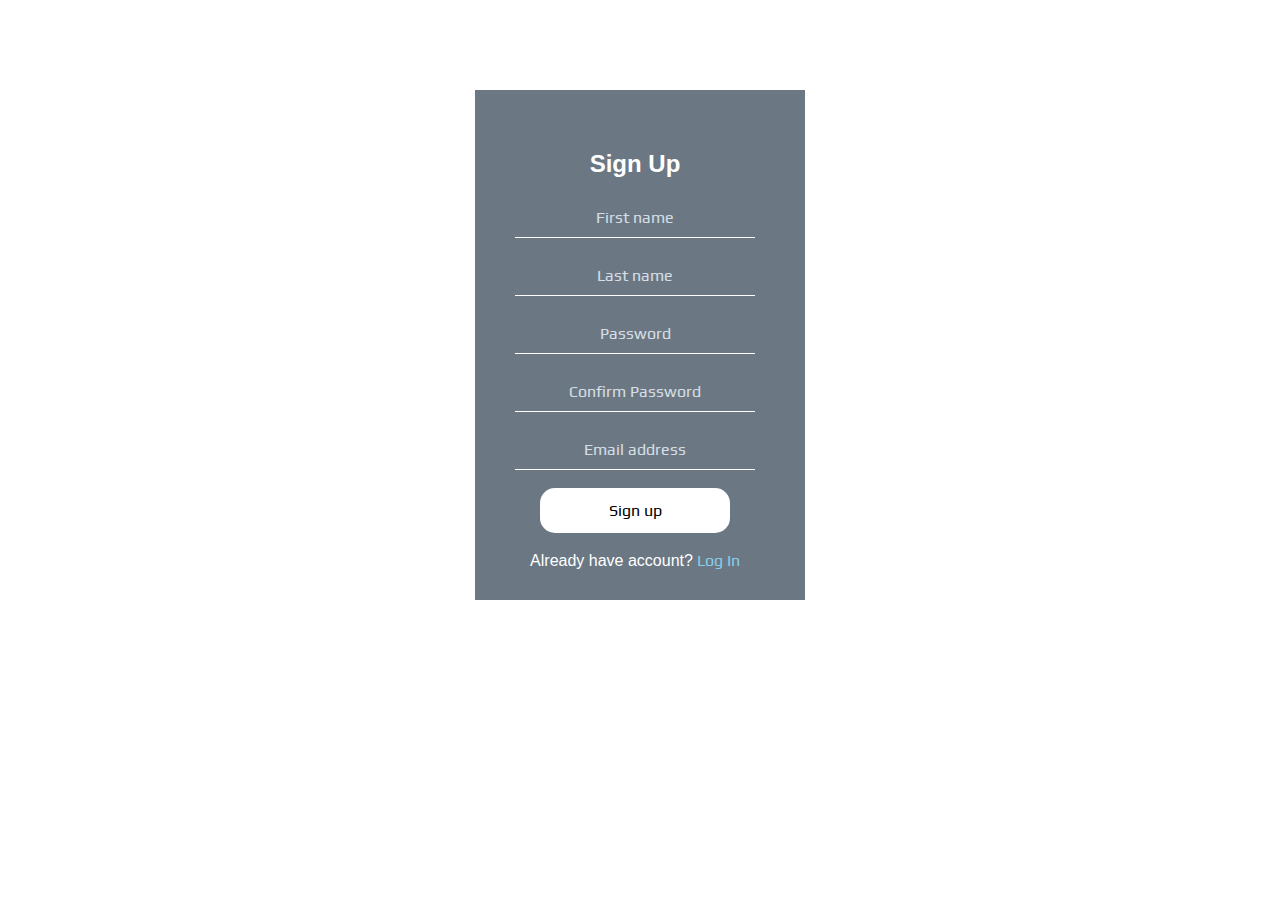
<file: exam_portal/code/sgnup.html>
<html>
<head>
<meta http-equiv="Content-Type" content="text/html; charset=utf-8" />
<title>Untitled Document</title>
<link href="../css/sgnup.css" rel="stylesheet" type="text/css" />
<link href="https://fonts.googleapis.com/css?family=Play" rel="stylesheet">
    <style>
    #msg {
    visibility: hidden;
    min-width: 250px;
    background-color:yellow;
    color: #000;
    text-align: center;
    border-radius: 2px;
    padding: 16px;
    position: fixed;
    z-index: 1;
    right: 30%;
    top: 30px;
    font-size: 17px;
	margin-right:30px;
}

#msg.show {
    visibility: visible;
    -webkit-animation: fadein 0.5s, fadeout 0.5s 2.5s;
    animation: fadein 0.5s, fadeout 0.5s 2.5s;
}

@-webkit-keyframes fadein {
    from {top: 0; opacity: 0;} 
    to {top: 30px; opacity: 1;}
}

@keyframes fadein {
    from {top: 0; opacity: 0;}
    to {top: 30px; opacity: 1;}
}

@-webkit-keyframes fadeout {
    from {top: 30px; opacity: 1;} 
    to {top: 0; opacity: 0;}
}

@keyframes fadeout {
    from {top: 30px; opacity: 1;}
    to {top: 0; opacity: 0;}
}
    </style>
</head>

<body>
<div class="signup">
    <form>
    <h2 style="color: #fff;">Sign Up</h2>
    <input type="text" name="username" placeholder="First name"><br><br>
    <input type="text" name="username" placeholder="Last name"><br><br>
    <input type="password" name="pass" placeholder="Password"><br><br>    
    <input type="password" name="pass" placeholder="Confirm Password"><br><br>   
    <input type="text" placeholder="Email address"><br><br>  
    <input type="button" value="Sign up" onclick="myFunction()"><br><br>
        <div id="msg">Congratulations You Sign Up successfully!!</div>
        <script>
function myFunction() {
    var x = document.getElementById("msg");
    x.className = "show";
    setTimeout(function(){ x.className = x.className.replace("show", ""); }, 3000);
}
</script>
        Already have account?<a href="logn.html" style="text-decoration: none; font-family: 'Play', sans-serif; color: skyblue;">&nbsp;Log In</a>
    </form>
    
    </div>
</body>
</html>
</file>
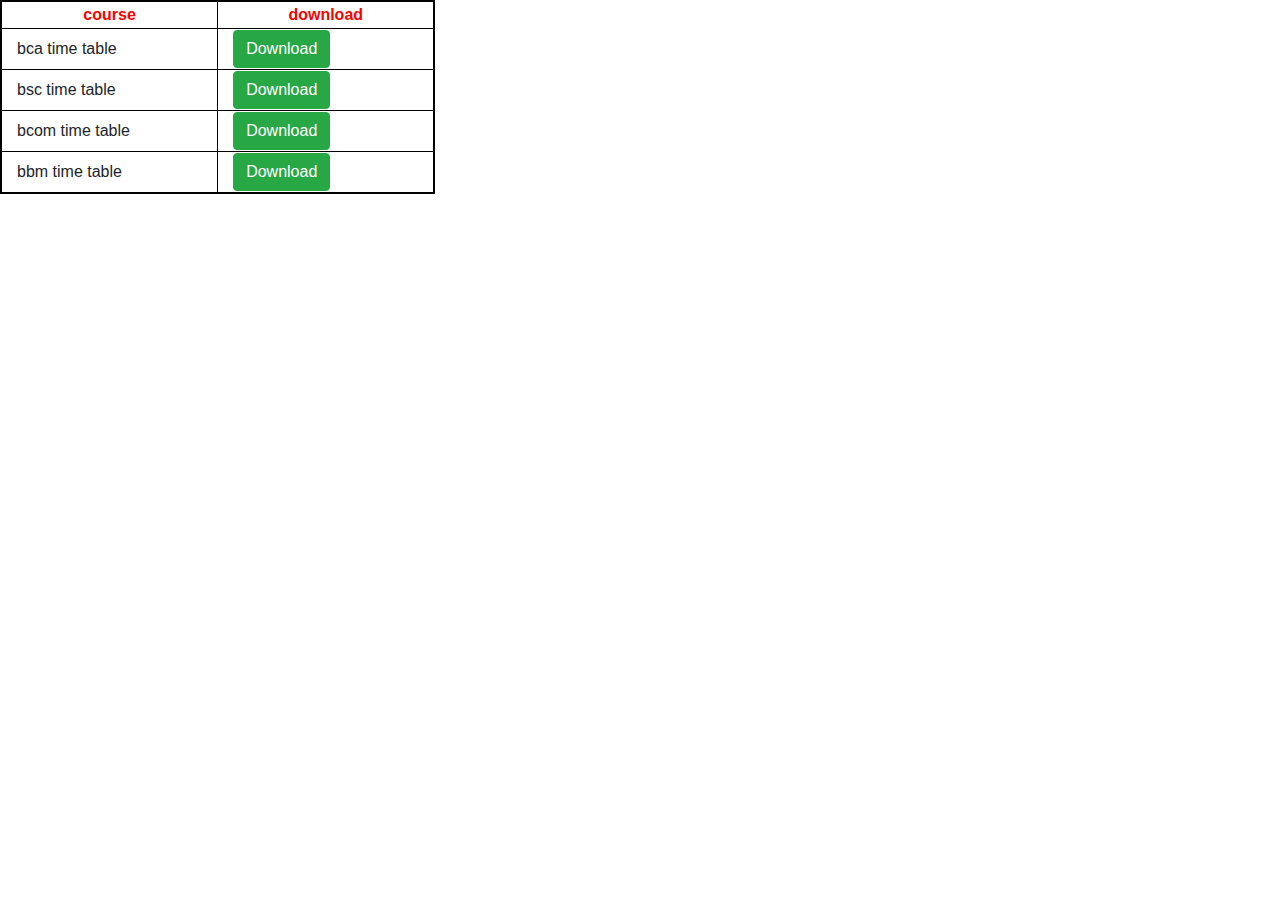
<file: exam_portal/code/time_table.html>
<!doctype html>
<head>
<link rel="stylesheet" href="https://maxcdn.bootstrapcdn.com/bootstrap/4.3.1/css/bootstrap.min.css">
    <link rel="stylesheet" href="https://cdnjs.cloudflare.com/ajax/libs/font-awesome/4.7.0/css/font-awesome.min.css">
<link rel="stylesheet" href="../css/time.css">
<body>
      <table border="1">
	     <tr>
	     <th>course     </th>
		 <th>download      </th>
		 </tr>
		 <tr>
         <td class="col-md-4">bca time table</td>
	     <td class="col-md-4"><button class="btn btn-success">Download</button></td>
         </tr>
		 <tr>
         <td class="col-md-4">bsc time table</td>
	     <td class="col-md-4"><button class="btn btn-success">Download</button></td>
         </tr>
		 <tr>
         <td class="col-md-4">bcom time table</td>
	     <td class="col-md-4"><button class="btn btn-success">Download</button></td>
         </tr>
		 <tr>
         <td class="col-md-4">bbm time table</td>
	     <td class="col-md-4"><button class="btn btn-success">Download</button></td>
         </tr>
		 
</body>
</head>
</html>
</file>
<file: calculator/css/style.css>
body{
        background-color:#ccc;
    }
    
    .calculator {
        border: 1px solid #ccc;
        border-radius: 5px;
        position: absolute;
        margin-left:30%;
        width: 350px;
    
      }
    
      .calculator-screen {
        width: 100%;
        height: 50px;
        border: none;
        background-color:#ccc;
        color: #fff;
        text-align: right;
        padding-right: 20px;
        padding-left: 10px;
        font-size: 4rem;
    
      }

      .calculator-keys {
        display: grid;
        grid-gap: 20px;
        padding: 20px;
        grid-template-columns: repeat(4, 1fr);
        background-color:grey;
     }
      .head{
              text-align: center;
          font-family: 'Franklin Gothic Medium', 'Arial Narrow', Arial, sans-serif;
      } 
    .button5{
 border-radius:50%;
 height:40px;
    }
    .button2{ 
            border-radius:25px;
    }
</file>
<file: exam_portal/css/style.css>
body{
    padding:0;
	margin:0;
	}
	section
	{
	height:100vh;
	background:black;
	}
	h1{
	color:#fff;
	font-size:5em;
	position:absolute;
	top:40%;
	transform:translateY(-40%);
	text-align:center;
	width:100%;
	}
	h1 span{
	display:inline-block;
	animation:animat 1s linear forwards;
	opacity:0;
	}
	section:before
	{
		content:' ';
		position:absolute;
		width:100%;
		height:100%;
		background:linear-gradient(to left,#f00,#ff0,#f00,#0f0,#ff0,#0ff,#00f);
		mix-blend-mode:color;
	}	
	@keyframes animat
	{
	 0% {
	     opacity:0;
		 transform:rotateY(90deg);
		 filter:blur(10px);
		} 
	100%{
	     opacity:1;
		 transform:rotateY(0deg);
		 filter:blur(0px);
		} 
	}
	video
	{
		height:100vh;
	}
	h1 span:nth-child(1)
	{
		animation-delay:1s;
	}
	h1 span:nth-child(2)
	{
		animation-delay:1.25s;
	}
	h1 span:nth-child(3)
	{
		animation-delay:1.5s;
	}
	h1 span:nth-child(4)
	{
		animation-delay:1.75s;
	}
	h1 span:nth-child(5)
	{
		animation-delay:2s;
	}
	h1 span:nth-child(6)
	{
		animation-delay:2.5s;
	}
	h1 span:nth-child(7)
	{
		animation-delay:3s;
	}
	h1 span:nth-child(8)
	{
		animation-delay:3.5s;
	}
	h1 span:nth-child(9)
	{
		animation-delay:4s;
	}
	h1 span:nth-child(10)
	{
		animation-delay:4.5s;
	}
	h1 span:nth-child(11)
	{
		animation-delay:5s;
	}	
	h1 span:nth-child(12)
	{
		animation-delay:6.5s;
	}	
	.btn{
		color:white;
  border: 2px solid white;
  border-radius: 20% 20% 20% 20%;
  background: none;
  padding: 15px 70px;
  font-size: 20px;
  font-family: "montserrat";
  cursor: pointer;
  margin: 10px;
  transition: 5s;
  position: relative;
  overflow: hidden;
}
.btn:hover{
  color:blue;
}
.btn::before{
  content: "";
  position: absolute;
  left: 0;
  width: 100%;
  height: 0%;
  background: #3498db;
  z-index: -1;
  transition: 0.8s;
}
.btn::before{
  bottom: 0;
  border-radius: 100% 100% 0 0;
}
.btn:hover::before{
  height: 180%;
}
</file>
<file: exam_portal/css/cong.css>
a
{
    color: skyblue;
    font-family:Tahoma, Geneva, sans-serif;
    margin-left: 30px;
}
.cong
{
    background: rgba(44,62,80,0.7);
    padding: 40px;
    
    height: 200px;
    margin-left: 180px;
    margin: 0 auto;
    margin-top: 120px;
    width: 240px;
}
</file>
<file: exam_portal/css/dashboard.css>
body
{
	background:black;
}	
header
{
	position:relative;
	max-width:100%;
	margin:0 auto;
    padding:10px;
	background:blue;
	border-radius:4px;
	box-shadow:0 25px 15px rgba(0.5,0,0.3,.2);
}
a:-webkit-any-link {
    color:white;
    cursor: pointer;
    text-decoration:none;
}
.logo{
	color:white;
	height:60px;
	font-size:36px;
	line-height:60px;
	padding:0 20px;
	text-align:border-box;
	float:left;
	font-weight:700;
	text-decoration:none;
}
nav{
	color:white;
	float:right;
	margin:10px;
	padding:0;
	display:flex;
}
.clear{
clear:both;
}
.box{
	padding:30px;
	display:flex;
	justify-content:center;
	align-item:center;
	flex-wrap:wrap;
	height:100vh;
}
button{
	color:white;
	flex:1;
   padding:15px 60px;
   margin:50px;
   border-radius:999px;
   border:5px solid blue;
   font-size:25px;
   text-shadow:0 3px 5px rgba(0,0,0,0,.75);
   white-space:nowrap;
   cursor:pointer;
   background:transparent;
  }	
  button:hover{
  color:blue;
  background-color:pink;
}
</file>
<file: exam_portal/css/for.css>
body
{
    font-family: Tahoma, Geneva, sans-serif;
    color: #fff;

}
a
{
    color: skyblue;
    text-decoration: blink;
    font-family: Tahoma, Geneva, sans-serif;
    margin-left: 35px;
}
.forget
{
    background: rgba(44,62,80,0.7);
    padding: 40px;
    width: 240px;
    height: 340px;
    margin-left: 180px;
    margin: 0 auto;
    margin-top: 120px;
}
h2
{
    margin-top: 28px;
    margin-left: 10px;
}
input[type=text]
{
    width: 240px;
    background: transparent;
    border: none;
    border-bottom: 1px solid #fff;
    font-family: 'Play', sans-serif;
    font-size: 16px;
    font-weight: 200px;
    padding: 10px 0;
    transition: border 0.5s;
    text-align: center;
    color: white;
}
input[type=button]
{
    border: none;
    background: white;
    color: black;
    font-size: 16px;
    line-height: 25px;
    padding: 10px 0;
    border-radius: 12px;
    cursor: pointer;
    width: 180px;
    margin-left: 30px;
}
input[type=button]:hover
{
    background: black;
    color: white;
}
::placeholder {
    color:aliceblue;
    opacity: 0.8; /* Firefox */
}
</file>
<file: exam_portal/css/form.css>
.bdy
{
    background:black;
    padding: 45px;
    margin:0 auto;
}
.details{
	
	display:flex;
	justify-content:center;
	flex-wrap:wrap;
}
label{
	float:left;
	color:white;
	font-size:20px;
	text-align:left;
	line-height:15px;
	letter-spacing:8px;
}
h2,h3{
	color:white;
	text-align:center;
}
input,select{
	color:white;
	flex:1;
   padding:20px 30px;
   margin:40% auto;
   box-align:center;
   border-radius:20% 0 20% 0;
    box-shadow: -1px 1px 10px 10px skyblue;
   border:5px solid blue;
   font-size:20px;
   white-space:nowrap;
   cursor:pointer;
   background:transparent;
  }	
 
  button{
	  margin:center;
	  float:center;
  }
  .btn{
	  float:right;
	  margin:0 10% 0 0;
  }
</file>
<file: exam_portal/css/logn.css>
body
{
    font-family: Tahoma, Geneva, sans-serif;
    color: #fff;
}
.signin
{
    background: rgba(44,62,80,0.7);
    padding: 40px;
    width: 250px;
    margin: auto;
    margin-top: 90px;
    height: 400px;
    margin-left: 180x;
    
}
form
{
    width: 240px;
    text-align:center;
}
input
{
    width: 240px;
    text-align: center;
    background: transparent;
    border: none;
    border-bottom: 2px solid green;
    font-family: 'Play', sans-serif;
    font-size: 16px;
    font-weight: 200px;
    padding: 10px 0;
    transition: border 0.5s;
    outline: none;
    color: #fff;
}
input[type=button]
{
    border: none;
    width: 190px;
    background: white;
    color: #000;
    font-size: 16px;
    line-height: 25px;
    padding: 10px 0;
    border-radius: 15px;
    cursor: pointer;
}
input[type=button]:hover
{
    color: #fff;
    background-color: green;
}
h2
{
    color: white;
    
}
a
{
    color: skyblue;
    text-decoration: blink;
}
a:hover
{
    color: green;
}
.container
{
    display: flex;
    flex-direction: row;
    width: 100%;
}
::placeholder {
    color:aliceblue;
    opacity: 0.8; /* Firefox */
}
</file>
<file: exam_portal/css/regno.css>
a
{
    color: skyblue;
    font-family:Tahoma, Geneva, sans-serif;
    margin-left: 30px;
}
.cong
{
    background:skyblue;
    padding: 45px;
    margin:0 auto;
}
input
{
    width: 100%;
    text-align:left;
    background: transparent;
    border: none;
    border-bottom: 2px solid green;
    font-family: 'Play', sans-serif;
    font-size: 16px;
    font-weight: 200px;
    padding: 10px 0;
    transition: border 0.5s;
    outline: none;
    color: white;
}
input[type=button]
{   
     text-align:center;
	float:right;
    border:3px solid black;
    width: 190px;
    background:skybue;
    color: #000;
    font-size: 16px;
    line-height: 25px;
    padding: 10px 0;
    border-radius: 15px;
    cursor: pointer;
}
input[type=button]:hover
{
    color:white;
    background-color: green;
}

::placeholder {
    color:aliceblue;
    opacity: 0.8; 
}
</file>
<file: exam_portal/css/sgnup.css>
body
{
    font-family: Tahoma, Geneva, sans-serif;
    color: #fff;
   
}
.signup
{
    background:rgba(44, 62, 80, 0.7);
	padding:40px;
	width:250px;
	margin:auto;
	margin-top:80px;
	height:430px;
	margin-left:180px;
	margin:0 auto;
	margin-top:90px;
}
form
{
    width: 240px;
    text-align: center;
}
input
{
    
    width: 240px;
    text-align: center;
    background: transparent;
    border: none;
    border-bottom: 1px solid #fff;
    font-family: 'Play', sans-serif;
    font-size: 16px;
    font-weight: 200px;
    padding: 10px 0;
    transition: border 0.5s;
    outline: none;
    color: #fff;
}
input[type=button]
{
    border: none;
    width: 190px;
    background: white;
    color: #000;
    font-size: 16px;
    line-height: 25px;
    padding: 10px 0;
    border-radius: 15px;
    cursor: pointer;
}
input[type=button]:hover
{
    color: #fff;
    background-color: green;
}
h2
{
    color: #000;
    
}
::placeholder {
    color:aliceblue;
    opacity: 0.8; /* Firefox */
}
</file>
<file: exam_portal/css/time.css>
table{
	border:2px solid black;
	margin:center;
	
}
th{
	color:red;
	text-align:center;
}
</file>
<file: exam_portal/css/re.css>
body
{
    font-family: Tahoma, Geneva, sans-serif;
    color: #fff;

}
a
{
    color: skyblue;
    text-decoration: blink;
    font-family: Tahoma, Geneva, sans-serif;
    margin-left: 35px;
}
.reset
{
    background: rgba(44,62,80,0.7);
    padding: 40px;
    width: 240px;
    height: 340px;
    margin-left: 180px;
    margin: 0 auto;
    margin-top: 120px;
}
h2
{
    margin-top: 15px;
    margin-left: 10px;
}
input[type=password]
{
    width: 240px;
    background: transparent;
    border: none;
    border-bottom: 1px solid #fff;
    font-family: 'Play', sans-serif;
    font-size: 16px;
    font-weight: 200px;
    padding: 10px 0;
    transition: border 0.5s;
    text-align: center;
    color: white;
}
input[type=button]
{
    border: none;
    background: white;
    color: black;
    font-size: 16px;
    line-height: 25px;
    padding: 10px 0;
    border-radius: 12px;
    cursor: pointer;
    width: 180px;
    margin-left: 30px;
}
input[type=button]:hover
{
    background: green;
    color: white;
}
::placeholder {
    color:aliceblue;
    opacity: 0.8; /* Firefox */
}
</file>
